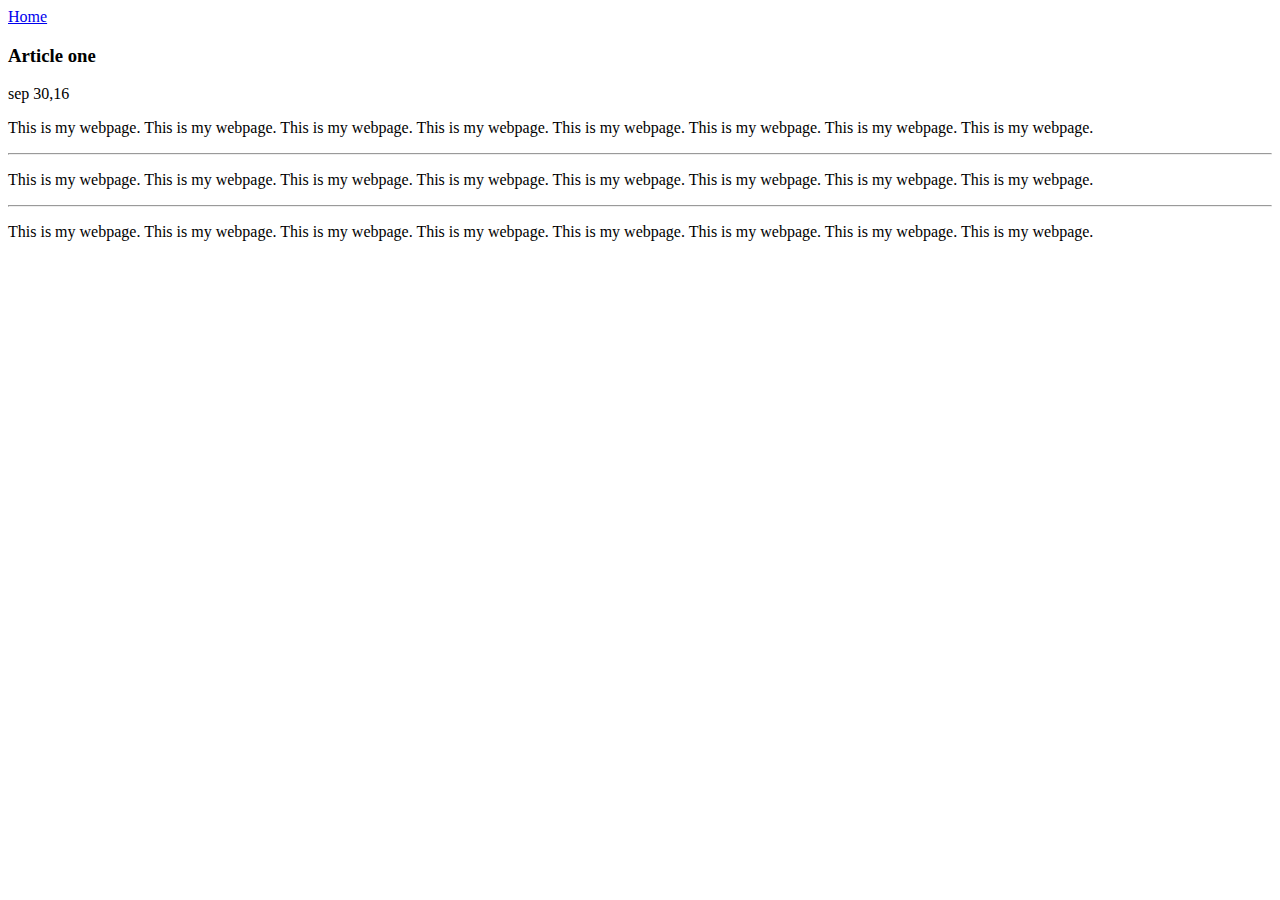
<file: ui/article-one.html>
<html>
    <head>
        <title>Article one</title>
  
    </head>
    <body>
        <div class="container">
        <div>
            <a href="/">Home</a>

                <h3>Article one</h3>
                <div>
                    sep 30,16
                </div>
                <div>
                    <p>
                    This is my webpage.   This is my webpage.   This is my webpage.   This is my webpage.
                     This is my webpage.   This is my webpage.   This is my webpage.   This is my webpage.
                    </p>
                    <hr>
                  <p>
                    This is my webpage.   This is my webpage.   This is my webpage.   This is my webpage.
                     This is my webpage.   This is my webpage.   This is my webpage.   This is my webpage.
                     </p>
                     <hr>
                  <p>
                    This is my webpage.   This is my webpage.   This is my webpage.   This is my webpage.
                     This is my webpage.   This is my webpage.   This is my webpage.   This is my webpage.
                     </p>
                </div>
            
            
        </div>
        
        </div>
    </body>
</html>
</file>
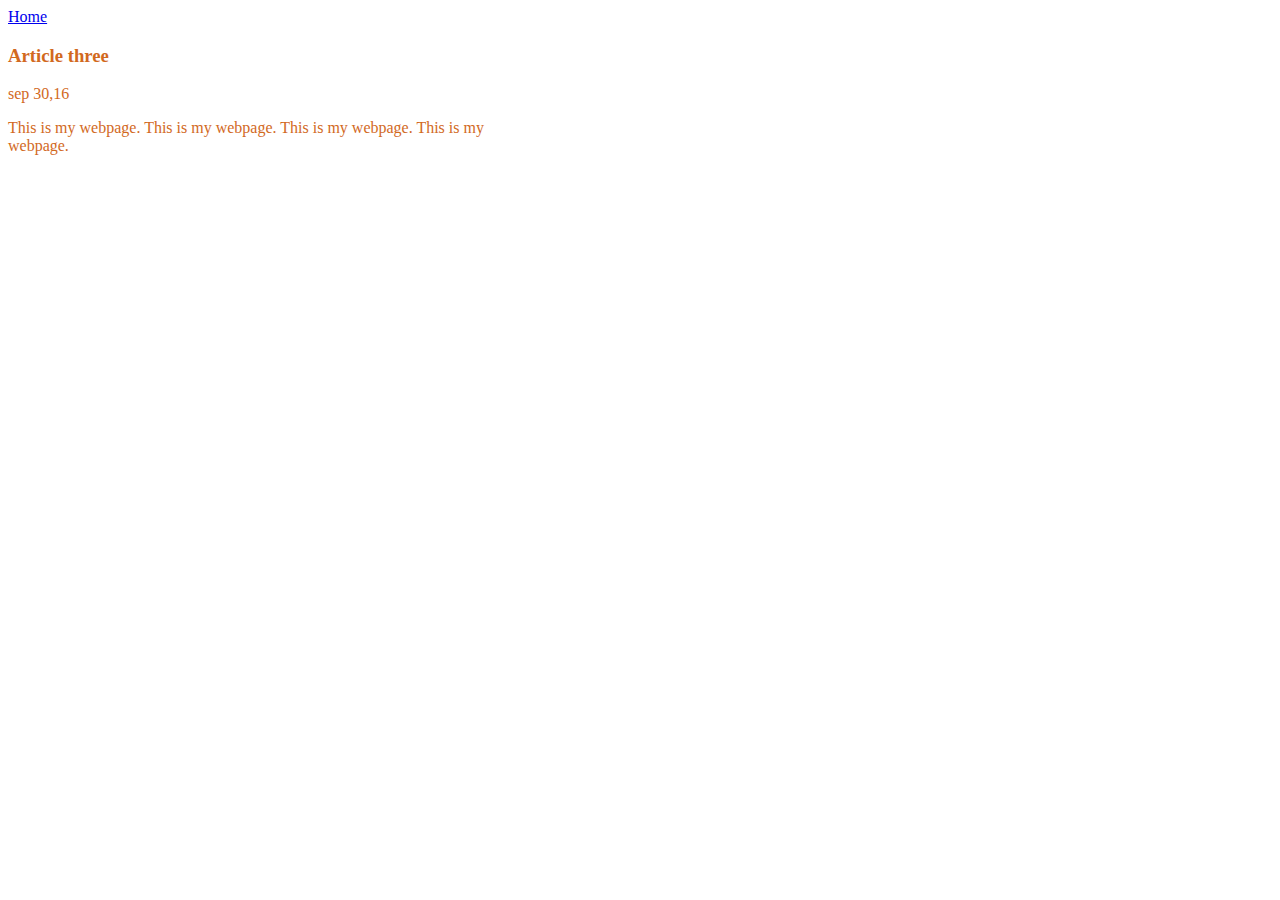
<file: ui/article-three.html>
<html>
    <head>
        <title>Article one</title>
        <style>
              .container{
                margin=20px;
                max-width:800px;
                 color: chocolate;
                 max-width: 500;
            }
        </style>
    </head>
    <body>
        <div class="container">
            
            <a href="/">Home</a>

                <h3>Article three</h3>
                
                    sep 30,16
                
                    <p>
                    This is my webpage.   This is my webpage.   This is my webpage.   This is my webpage.
                    </p>
        </div>
        
        
    </body>
</html>
</file>
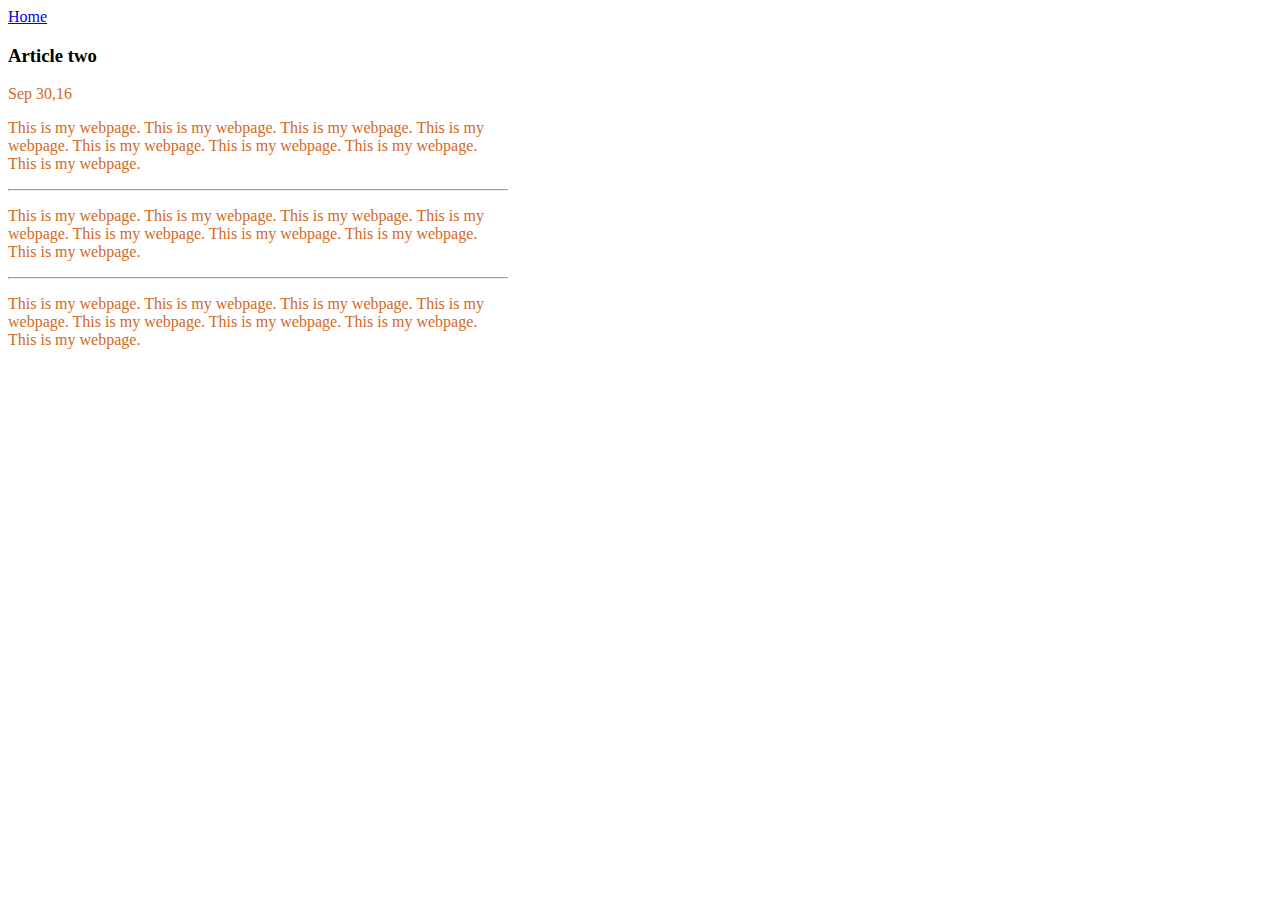
<file: ui/article-two.html>
<html>
    <head>
        <title>Article one</title>
        <style>
              .container{
                margin=20px;
                max-width:800px;
                 color: chocolate;
                 max-width: 500;
            }
        </style>
    </head>
    <body>
        <div>
            <a href="/">Home</a>

                <h3>Article two</h3>
                <div class="container">
                    <div>
                    Sep 30,16
                </div>
                <div>
                    <p>
                    This is my webpage.   This is my webpage.   This is my webpage.   This is my webpage.
                     This is my webpage.   This is my webpage.   This is my webpage.   This is my webpage.
                    </p>
                    <hr>
                  <p>
                    This is my webpage.   This is my webpage.   This is my webpage.   This is my webpage.
                     This is my webpage.   This is my webpage.   This is my webpage.   This is my webpage.
                     </p>
                     <hr>
                  <p>
                    This is my webpage.   This is my webpage.   This is my webpage.   This is my webpage.
                     This is my webpage.   This is my webpage.   This is my webpage.   This is my webpage.
                     </p>
                </div>
            </div>
            
        </div>
        
        
    </body>
</html>
</file>
